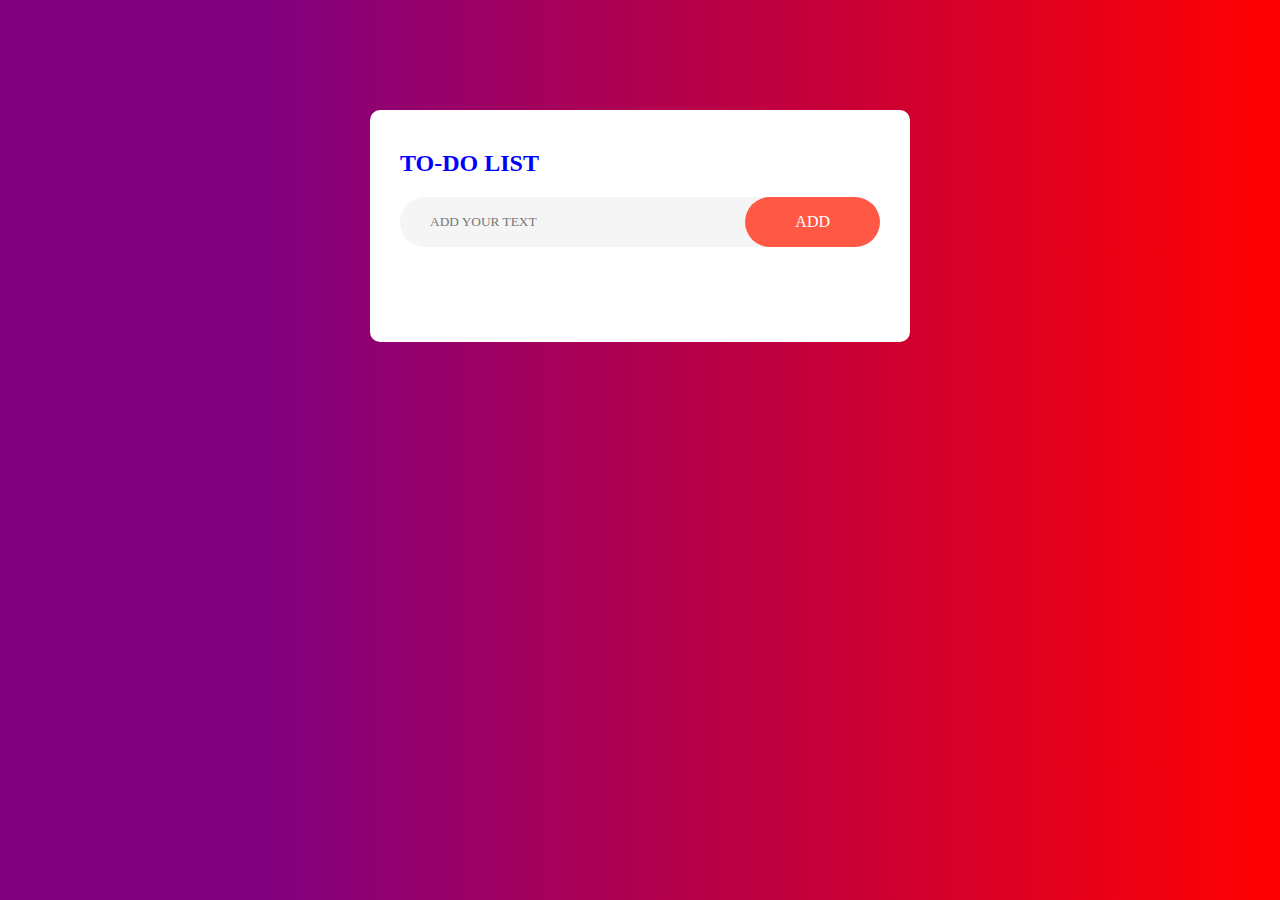
<file: index.html>
<!DOCTYPE html>
<head>
    <style>
        img{
            max-width: 12%;
            margin-left: 10px;
        }
    </style>
    <title>TO-DO</title>
    <link rel="icon" href="to.jpg"/>
    <link rel ="stylesheet" href="c.css"/>
    <meta name="viewport" content="width=device-width,initial-scale=1"/>
</head>
<body>
<div class="container">
    <div class="todo">
        <h2>TO-DO LIST </h2>
        <div class="row">
            <input type="text" id="i-b" placeholder="ADD YOUR TEXT">
            <button onclick="addTask()">ADD</button>
        </div>
       <ul id="listcontainer">
      <!-- <li class="checked">Task 1</li>
            <li>Task 2</li>
            <li>Task 3</li>
      -->
       </ul>
    </div>
</div>
<script src="hw.js"></script>
</body>
</html>
</file>
<file: c.css>
*{
    margin:0;
    padding:0;
    font-family: 'Times New Roman', Times, serif;
    box-sizing:border-box;
}
.container{
    width:100%;
    min-height:100vh;
    background:linear-gradient(to left ,red,purple 80%);
    padding:10px;
}
.todo
{
    width:100%;
    max-width: 540px;
    background:white;
    margin:100px auto 20px;
    padding: 40px 30px 70px;
    border-radius:10px;
}
.todo h2{
    color:blue;
    display:flex;
    align-items: center;
    margin-bottom: 20px;

}
.row{
    display: flex;
    align-items: center;
    justify-content: space-between;
    border-radius: 30px;
    padding-left: 20px;
    background:whitesmoke;
    margin-bottom: 25px;

}
input{
    flex:1;
    border: none;
    outline: none;
    background: transparent;
    padding: 10px;
    font-weight: 15px;
}
button{
    border: none;
    outline: none;
    padding: 16px 50px;
    background: #ff5945;
    color: #fff;
    font-size: 16px;
    border-radius: 25px;
    cursor:pointer;
}
ul li{
    list-style: none;
    font-size: 17px;
    padding: 12px 8px 12px 50px;
    user-select: none;
    cursor: pointer;
    position: relative;
}
ul li::before{
    content: '';
    position: absolute;
    height: 28px;
    width: 28px;
    border-radius: 50%;
    background-image: url(uncheck.jpg);
    background-size: cover;
    background-position: center;
    top:12px;
    left:8px;
}
ul li.checked{
    color: #555;
    text-decoration: line-through;
}
ul li.checked::before{
    background-image: url(check.png);
}
ul li span{
    position: absolute;
    right: 0;
    top: 5px;
    width:40px;
    font-size: 22px;
    color:#555;
    text-align: center;
    line-height: 40px;
    border-radius: 65%;
}
ul li span:hover{
background:grey;
}
</file>
